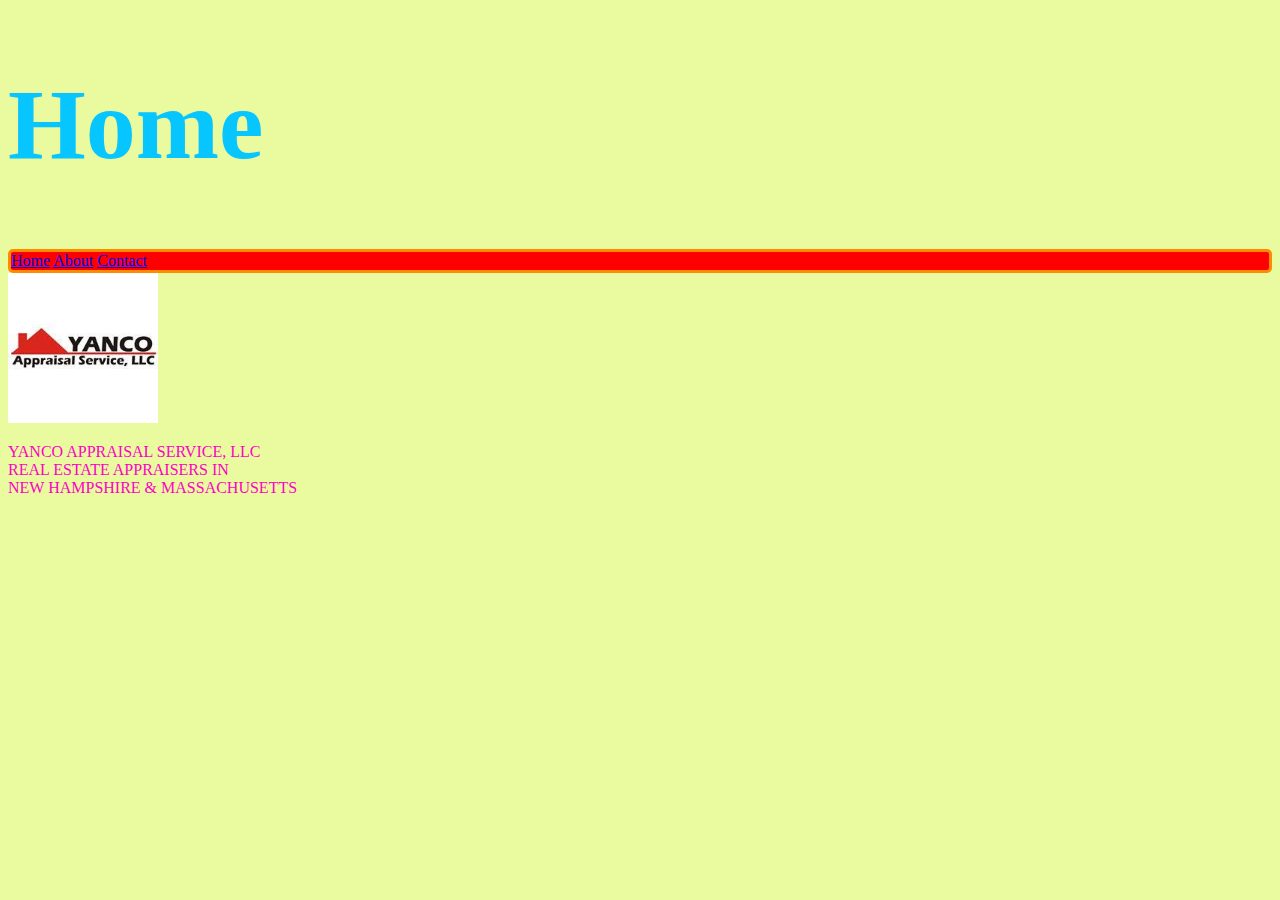
<file: index.html>
<!DOCTYPE html>
<html lang="en">
<head>
    <meta charset="UTF-8">
    <meta http-equiv="X-UA-Compatible" content="IE=edge">
    <meta name="viewport" content="width=device-width, initial-scale=1.0">
    <title>Document</title>
    <link rel="stylesheet" href="styles.css">
</head>
<body>
    
    <h1 id="large-paragraph">Home</h1>

    <div>
        <a href="index.html">Home</a>
        <a href="about.html">About</a>
        <a href="contact.html">Contact</a>
    </div>

    <img src="[data-uri]"
     alt="Yanco Logo">
    <p>YANCO APPRAISAL SERVICE, LLC <br>
        REAL ESTATE APPRAISERS IN <br>
        NEW HAMPSHIRE & MASSACHUSETTS</p>

</body>
</html>
</file>
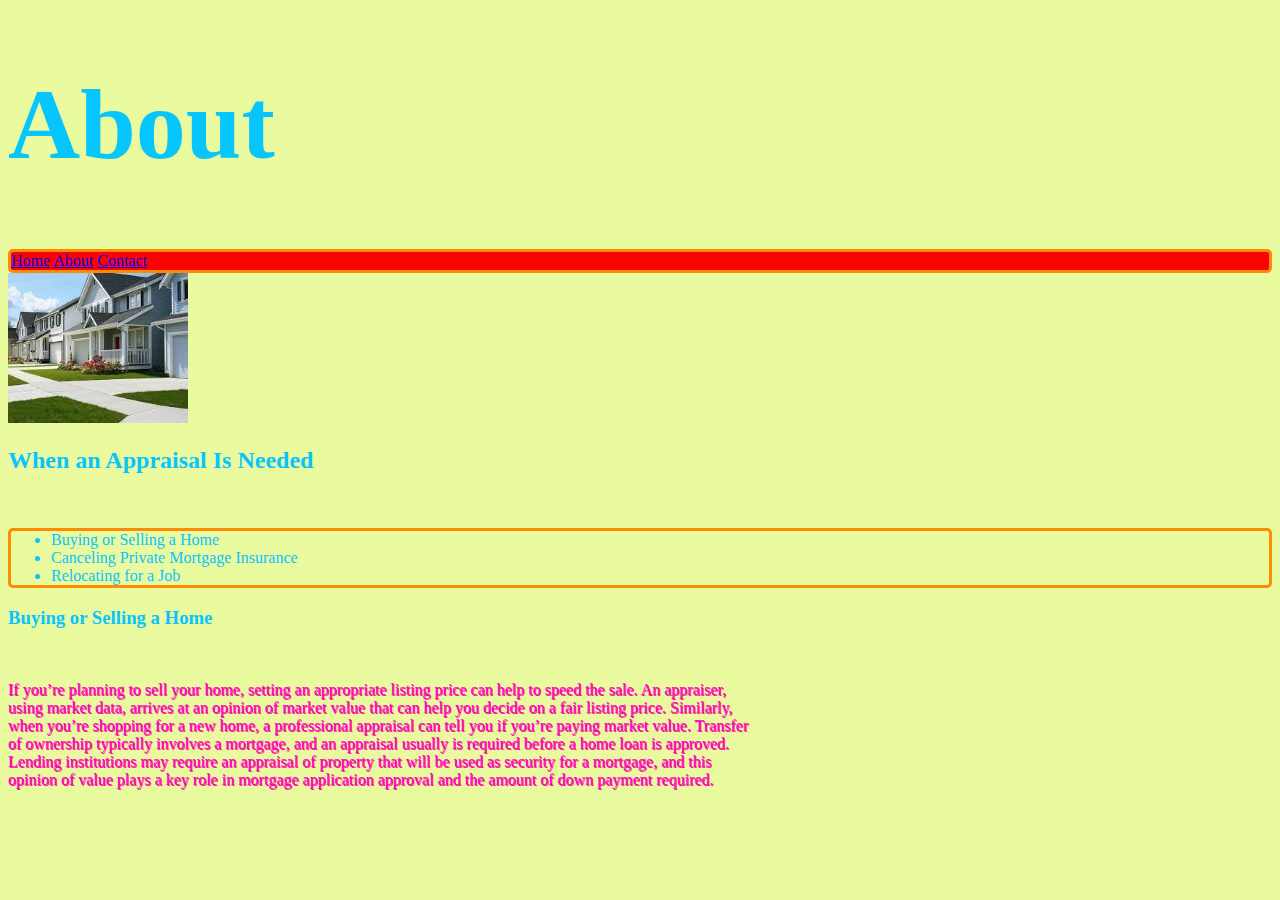
<file: about.html>
<!DOCTYPE html>
<html lang="en">
<head>
    <meta charset="UTF-8">
    <meta http-equiv="X-UA-Compatible" content="IE=edge">
    <meta name="viewport" content="width=device-width, initial-scale=1.0">
    <title>Document</title>
    <link rel="stylesheet" href="styles.css">
</head>
<body>
    
    <h1 id="large-paragraph">About</h1>

    <div>
        <a href="index.html">Home</a>
        <a href="about.html">About</a>
        <a href="contact.html">Contact</a>
    </div>

    <img src="[data-uri]" 
    alt="Some nice homes! :)">
    <h2>When an Appraisal Is Needed</h2> <br>

    <ul>
        <li>Buying or Selling a Home</li>
        <li>Canceling Private Mortgage Insurance</li>
        <li>Relocating for a Job</li>
    </ul>

    <h3>Buying or Selling a Home</h3> <br>
    <p class="shadow-text">If you’re planning to sell your home, setting an appropriate listing price can help to speed the sale. An appraiser,<br>
    using market data, arrives at an opinion of market value that can help you decide on a fair listing price. Similarly,<br>
    when you’re shopping for a new home, a professional appraisal can tell you if you’re paying market value. Transfer<br>
    of ownership typically involves a mortgage, and an appraisal usually is required before a home loan is approved.<br>
    Lending institutions may require an appraisal of property that will be used as security for a mortgage, and this<br>
    opinion of value plays a key role in mortgage application approval and the amount of down payment required.<br></p>


</body>
</html>
</file>
<file: styles.css>
body {
    background-color: rgba(233, 250, 156, 0.973);
}

h1, h2, h3 {
    color: rgb(6, 197, 255);
}

ul {
    color: rgb(6, 197, 255);
    border-style: solid;
    border-color: darkorange;
    border-radius: 5px
}

/* element selector */
td {
    color: gray;
    background-color: blue;
    border: dotted;
    border-width: 3px;
    border-color: red;
    border-radius: 5px;
    height: 200px;
    text-align: center;
}

/* id selector */
#large-paragraph {
    font-size: 100px;
}

/* class selector */
.shadow-text {
    text-shadow: deeppink 1px 1px
}

img {
    height: 150px;
}

p {
    color: rgb(255, 0, 200);
}

div {
    background-color: rgb(255, 0, 0);
    border-style: solid;
    border-color: darkorange;
    border-radius: 5px
}
</file>
